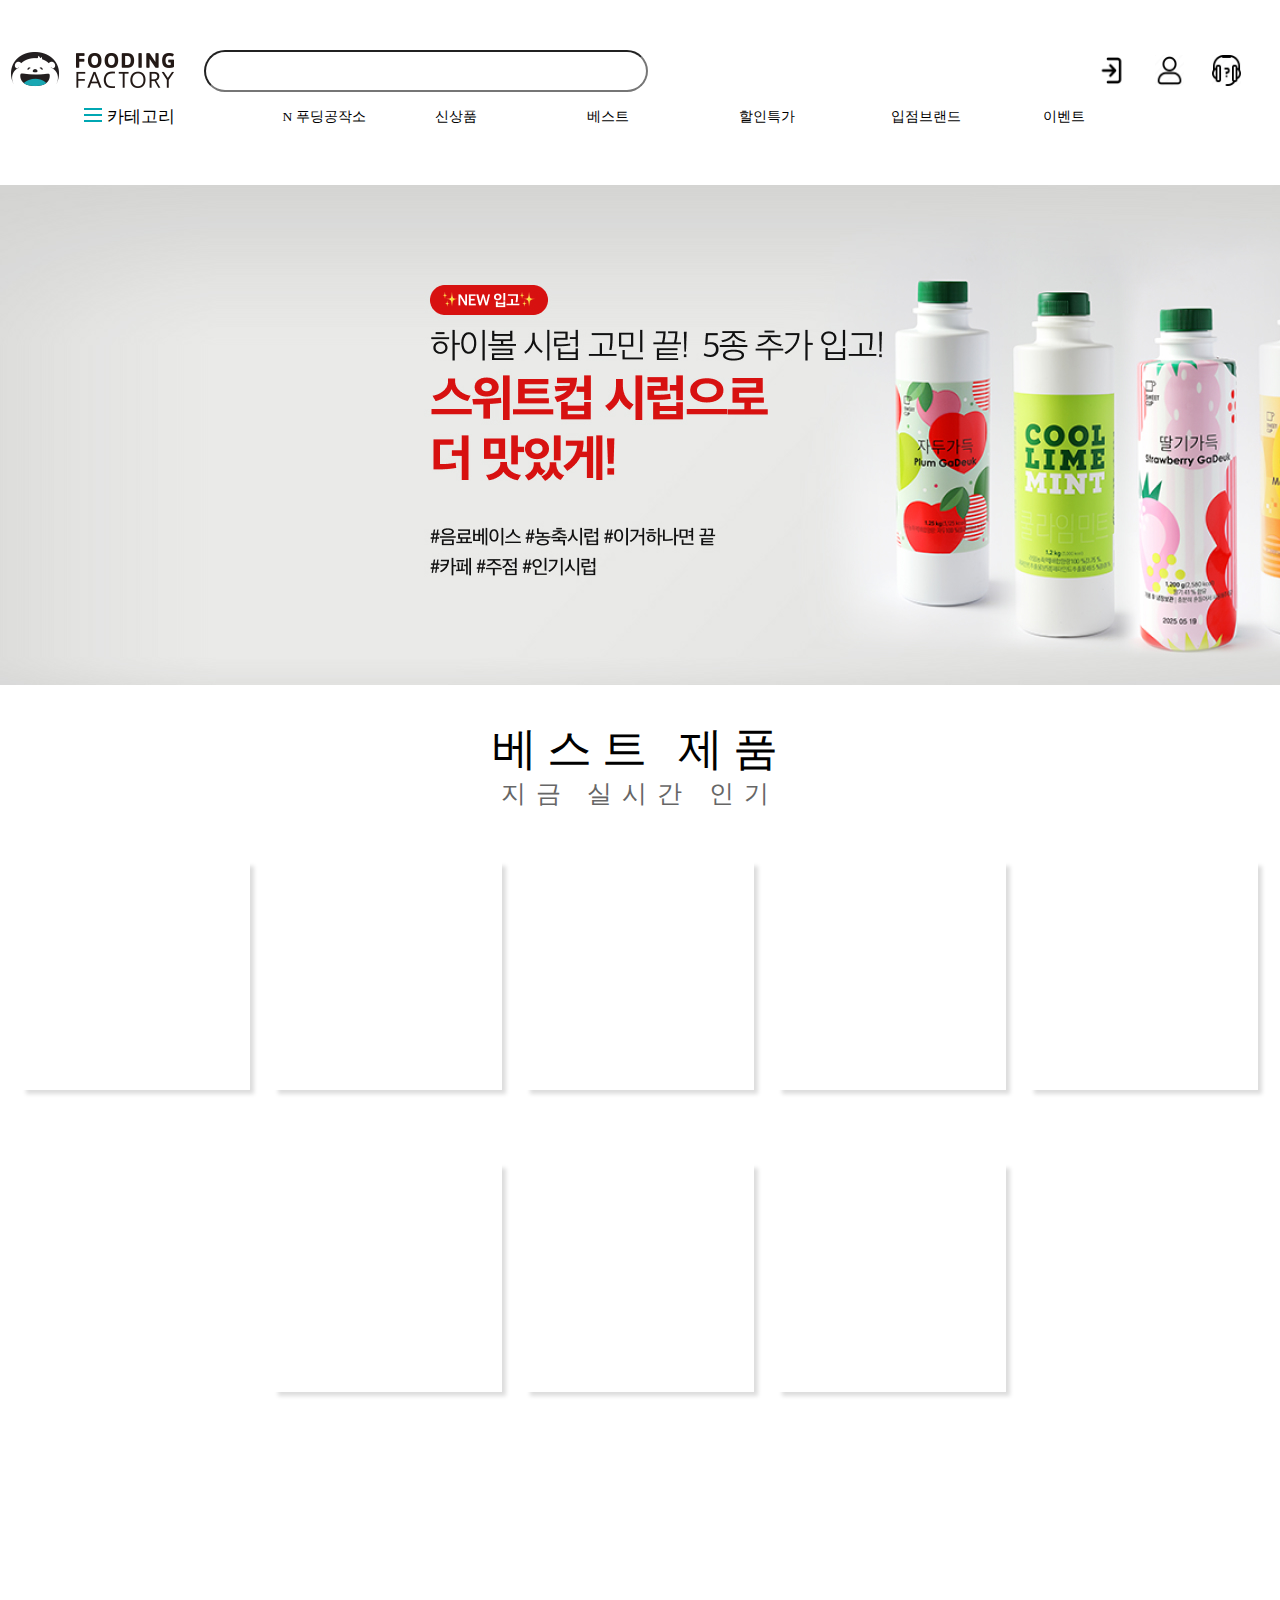
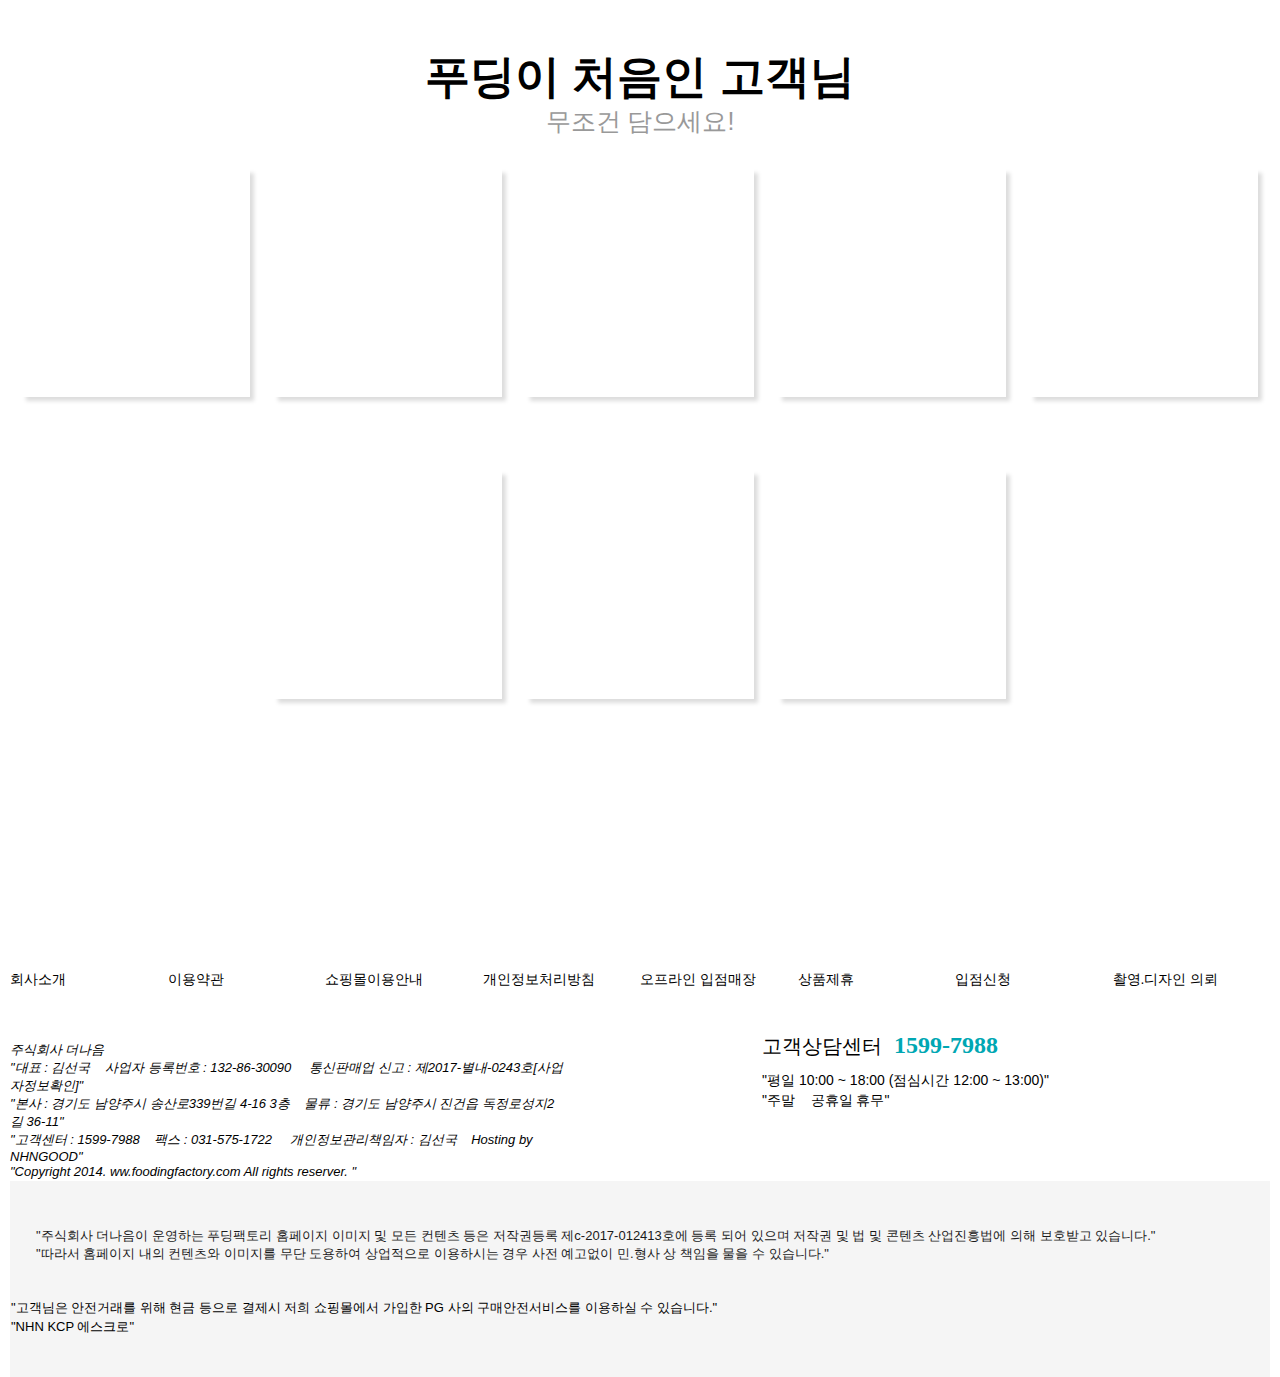
<file: index.html>
<!DOCTYPE html>
<html lang="en">

<head>
    <meta charset="UTF-8">
    <meta name="viewport" content="width=device-width, initial-scale=1.0">
    <title></title>
    <script src="https://ajax.aspnetcdn.com/ajax/jQuery/jquery-3.7.0.min.js"></script>
    <script>
        $(function () {
            $.ajax({
                url: "./json/best.json",
                dataType: "json",
                success: function (data) {
                    if (data.length > 0) {console.log(data)
                        for (var i in data) {
                            var title = data[i].title;
                            var subtitle = data[i].subtitle;
                            var price = data[i].price;
                            var url = data[i].url;
                            $(".box").eq(i).append('<div><a href="#">' + "<img src='img/best/" + data[i].url + "'/>" + '</a></div>');
                            $(".box").eq(i).append('<h5><a href="#">' + data[i].title + "</a></h5>");
                            $(".box").eq(i).append('<p><a href="#">' + data[i].subtitle + "</a></p>");
                            $(".box").eq(i).append("<span>" + data[i].price + "</span>");

                            var count = Math.floor(Math.random() * 100);
                            $(".box").eq(i).append("<button" + count + "REVIEWS" + "</button>");

                            $(".box > div").attr("width", "228");
                            $(".box > div").attr("height", "228");
                            $(".box > div").attr("overflow", "hidden");

                            $(".box > div > a > img").attr("width", "228");
                            $(".box > div > a > img").attr("height", "228");
                            $(".box > div > a > img").attr("alt", "상품사진");

                            $(".box > div > a > img").hover(function () {
                                $(this).attr("width", "228").attr("height", "228").css({ "opacity": "0.6", "display": "inline"});
                            },
                                function () {
                                    $(this).attr("width", "228").attr("height", "228").css({ "opacity": "1", "display": "inline" });
                                });
                            $(".box>h5>a").css({ "font-size": "15px", "height": "30px", "margin": "0px", "marginTop": "0px", "marginRight": "15px", "marginLeft": "15px", "color": "#000", "text-align": "left", "text-decoration": "none", "display": "block" });
                            $(".box>p>a").css({ "border-bottom": "1px solid #eee", "marginRight": "15px", "marginTop": "-5px", "marginLeft": "15px", "font-size": "12px", "color": "#666", "line-height": "45px", "text-align": "left", "text-decoration": "none", "display": "block" });
                            $(".box>span").css({ "font-size": "15px", "marginLeft": "15px", "marginRight": "15px", "float": "left" });
                            $(".box>button").css({ "font-size": "11px", "border-radius": " 3px", "border": "none", "background": "#ba7112", "padding": "5px", "color": "#fff", "marginRight": "15px", "float": "right", "cursor": "pointer" });
                        }
                    }
                }
            });
        });
    </script>
    
    <link rel="stylesheet" , href="css/main.css">
</head>

<body>
    <div class="container">
        <header>
            <div id="logo"><img src="img/logo.gif" alt="logo"></div>
            <div class="search">
                <input type="text" placeholder="">
            </div>
            <div id="unmenu">
                <ul>
                    <li><a href="#"><img src="img/login.png"></a></li>
                    <li><a href="#"><img src="img/mypage.png"></a></li>
                    <li><a href="#"><img src="img/qa.png"></a></li>
                </ul>
            </div>
            <div id="nav">
                <ul class="nav_wrap">
                    <li class="first_nav_btn"><img src="img/karte.svg"> 카테고리</li>
                    <li><a href="https://www.foodingfactory.com/concept/index.php"><span class="newst">N</span>
                            푸딩공작소
                        </a></li>
                    <li><a href="https://www.foodingfactory.com/goods/goods_list.php?cateCd=041002">신상품</a></li>
                    <li><a href="https://www.foodingfactory.com/goods/best.php">베스트</a></li>
                    <li><a href="https://www.foodingfactory.com/goods/goods_list.php?cateCd=043">할인특가</a></li>
                    <li><a href="https://www.foodingfactory.com/providerlist/provider_list.php">입점브랜드</a></li>
                    <li><a href="https://www.foodingfactory.com/board/list.php?&bdId=cock&list=all">이벤트</a></li>
                </ul>
            </div>
            <slide></slide>
    </div>
    </header>
    </div>
    <div id="slidewrap">

        
        <ul class="slide">

            <li><img src="img/slide1.jpg" alt="slide image"></li>
            <li><img src="img/slide2.jpg" alt="slide image"></li>
            <li><img src="img/slide3.jpg" alt="slide image"></li>
            <li><img src="img/slide4.jpg" alt="slide image"></li>

        </ul>

    </div>
    <main>
        <h3 id="title"></h3>

        <section>

            <article>
                <div class="box"></div>

                <div class="box"></div>

                <div class="box"></div>

                <div class="box"></div>

                <div class="box"></div>

                <div class="box"></div>

                <div class="box"></div>

                <div class="box"></div>
            </article>

        </section>
        <h1 id="newpro">푸딩이 처음인 고객님</h1>
        <p id="newp">무조건 담으세요!</p>
        <section>

            <article>
                <div class="box"></div>

                <div class="box"></div>

                <div class="box"></div>

                <div class="box"></div>

                <div class="box"></div>

                <div class="box"></div>

                <div class="box"></div>

                <div class="box"></div>
            </article>

        </section>


    </main>

    <script>

        window.onload = function () {
            // 전체 폰트,배경색깔
            document.body.style.fontFamily = "Charcoal,sans-serif";

            // title
            var title = document.getElementById("title")
            title.innerHTML = "베스트 제품";
            title.style.color = "black";
            title.style.fontSize = "45px";
            title.style.width = "100%";
            title.style.textAlign = "center";
            title.style.letterSpacing = "10px";
            title.style.fontFamily = "Impact";
            title.margin = "0";

            // sub title

            var subtitle = document.createElement("p");
            var textnode = document.createTextNode(" 지금 실시간 인기 ");
            subtitle.appendChild(textnode);
            title.appendChild(subtitle);
            subtitle.style.color = "#666";
            subtitle.style.fontSize = "25px";
            subtitle.style.textAlign = "center";
            subtitle.style.margin = "24px 0px";
            //article

            var article = document.getElementsByTagName("article")[0];
            article.style.width = "1260px";
            article.style.height = "827px";
            article.style.textAlign = "center";
            article.style.margin = "0 auto";

            var article = document.getElementsByTagName("article")[1];
            article.style.width = "1260px";
            article.style.height = "827px";
            article.style.textAlign = "center";
            article.style.margin = "0 auto";
            //box
            var boxs = document.getElementsByClassName('box');
            for (var i = 0; i < boxs.length; i++) {
                boxs[i].boxSizing = "border-box";
                boxs[i].style.width = "228px";
                boxs[i].style.height = "228px";
                boxs[i].style.backgroundColor = "#fff";
                boxs[i].style.margin = "35px 10px";
                boxs[i].style.display = "inline-block";
                boxs[i].style.boxShadow = "4px 4px 4px #ddd";
            }
        }

        var i = 0;

        function slide() {

            i++;

            if (i > $('.slide li:last').index()) {

                i = 0;

            }

            $('.slide li').eq(i).stop().fadeIn('slow');

            $('.slide li').eq(i - 1).stop().fadeOut();

        }
        setInterval(slide, 3000);
    </script>
    <div id="footer">
        <div class="ftsec1">
            <li><a href="#">회사소개</a></li> 
            <li><a href="#">이용약관</a></li> 
            <li><a href="#">쇼핑몰이용안내</a></li> 
            <li><a href="#">개인정보처리방침</a></li>
            <li><a href="#">오프라인 입점매장</a></li>
            <li><a href="#">상품제휴</a></li>
            <li><a href="#">입점신청</a></li>
            <li><a href="#">촬영.디자인 의뢰</a></li>
        </div>
        <div class="ftsec2">
            <address>
                <span class="company">주식회사 더나음</span><br>
                "대표 : 김선국&nbsp;&nbsp;&nbsp;&nbsp;사업자 등록번호 : 132-86-30090&nbsp;&nbsp;&nbsp;&nbsp;
                통신판매업 신고 : 제2017-별내-0243호[사업자정보확인]"<br>
                "본사 : 경기도 남양주시 송산로339번길 4-16 3층&nbsp;&nbsp;&nbsp;&nbsp;물류 : 
                경기도 남양주시 진건읍 독정로성지2길 36-11"<br>
                "고객센터 : 1599-7988&nbsp;&nbsp;&nbsp;&nbsp;팩스 : 031-575-1722&nbsp;&nbsp;&nbsp;&nbsp;
                개인정보관리책임자 : 김선국&nbsp;&nbsp;&nbsp;&nbsp;Hosting by NHNGOOD"<br>
                "Copyright 2014. ww.foodingfactory.com All rights reserver. "
            </address>
            <div class="ftsec2-2">
                <h3>고객상담센터</h3>
                <h4>1599-7988</h4>
                <p>
                    "평일 10:00 ~ 18:00 (점심시간 12:00 ~ 13:00)"<br>
                    "주말&nbsp;&nbsp;&nbsp;&nbsp;공휴일 휴무"</p>
            </div>
        </div>
        <div class="ftsec3">
            <p class="notice">
                "주식회사 더나음이 운영하는 푸딩팩토리 홈페이지 이미지 및 모든 컨텐츠 등은 저작권등록
                제c-2017-012413호에 등록 되어 있으며 저작권 및 법 및 콘텐츠 산업진흥법에 의해 보호받고 있습니다."<br>
                "따라서 홈페이지 내의 컨텐츠와 이미지를 무단 도용하여 상업적으로 이용하시는 경우 사전 예고없이 민.형사
                상 책임을 물을 수 있습니다."</p>
            <div class="pay">
                "고객님은 안전거래를 위해 현금 등으로 결제시 저희 쇼핑몰에서 가입한 PG 사의 구매안전서비스를 
                이용하실 수 있습니다."<br>
                "NHN KCP 에스크로"
            </div>
        </div>
    </div>
</body>


</html>
</file>
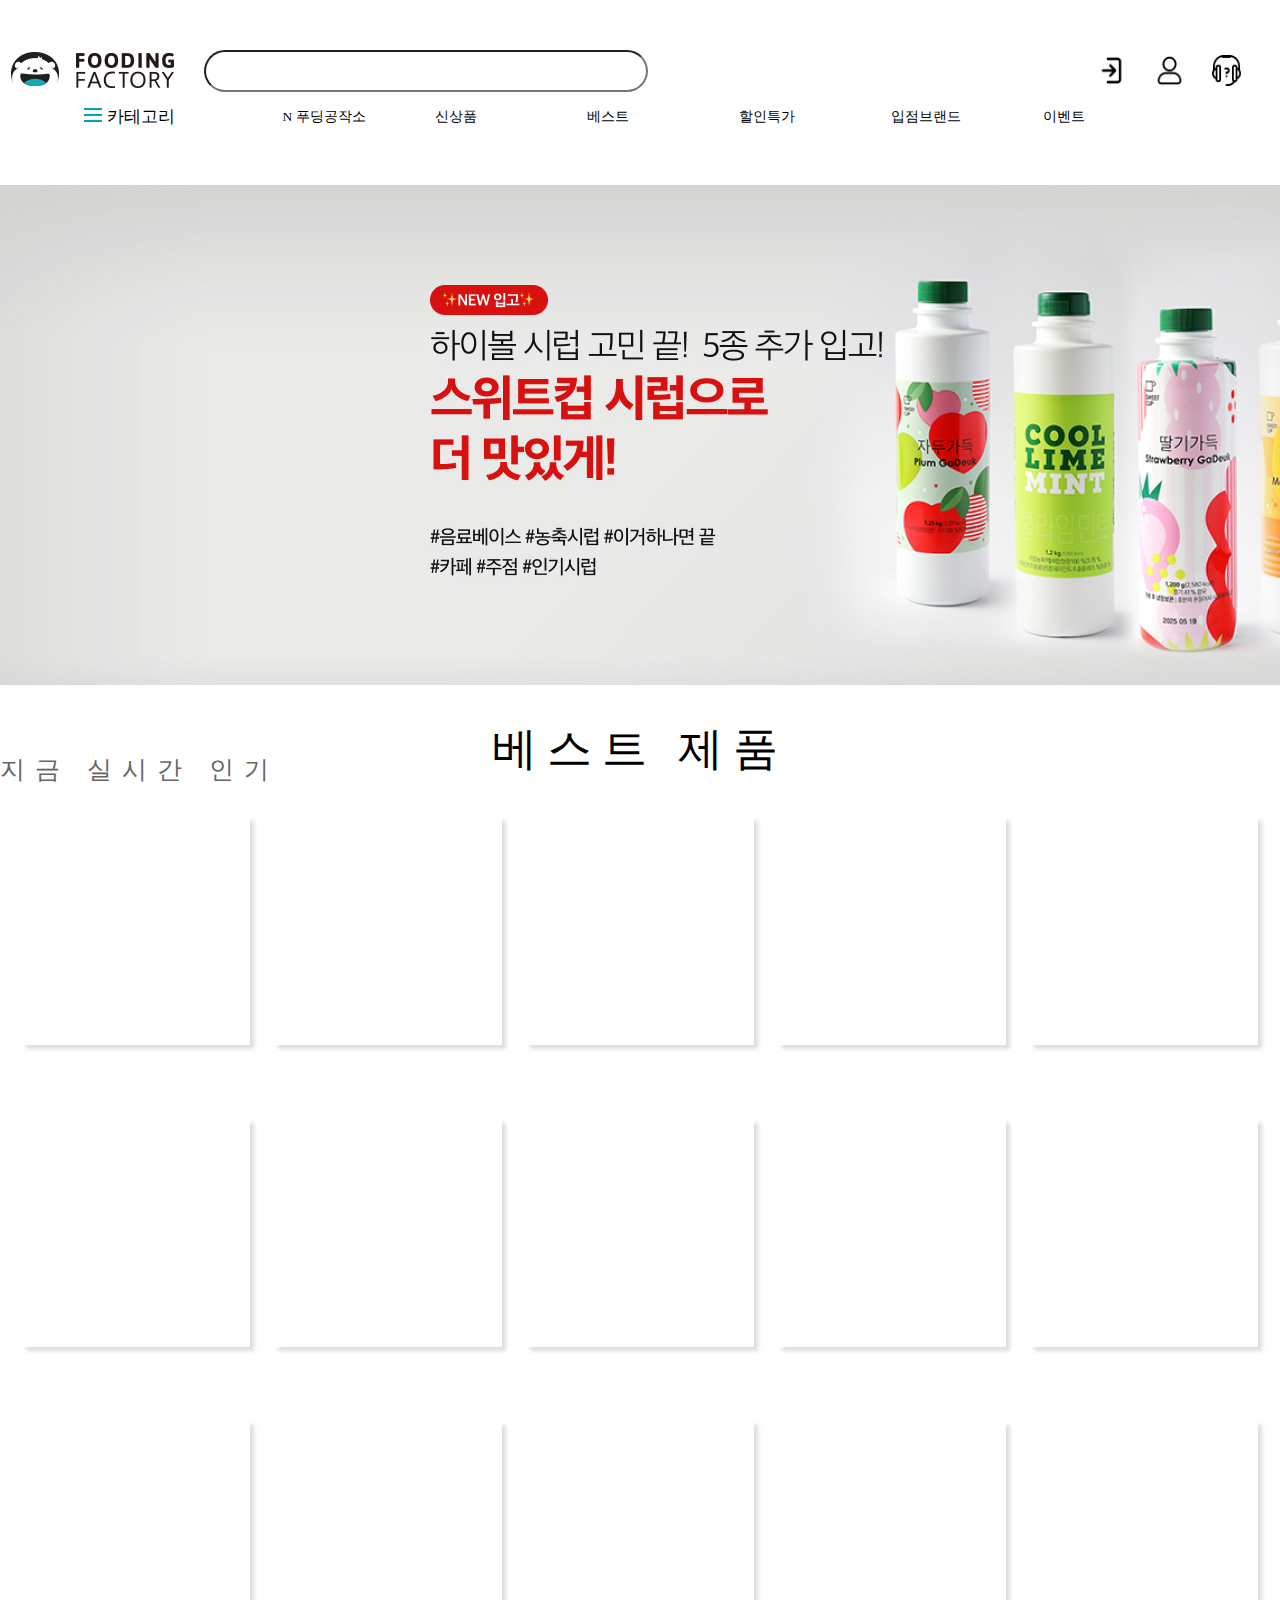
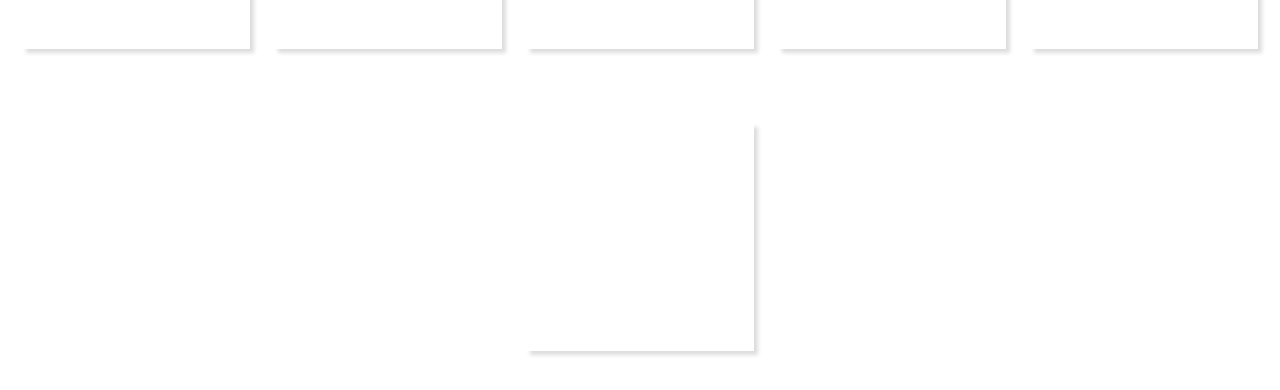
<file: port2.2.html>
<!DOCTYPE html>
<html lang="en">

<head>
    <meta charset="UTF-8">
    <meta name="viewport" content="width=device-width, initial-scale=1.0">
    <title></title>
    <script src="https://ajax.aspnetcdn.com/ajax/jQuery/jquery-3.7.0.min.js"></script>
    <script>
        $(function () {
            $.ajax({
                url: "./json/best.json",
                dataType: "json",
                success: function (data) {
                    if (data.length > 0) {console.log(data)
                        for (var i in data) {
                            var title = data[i].title;
                            var subtitle = data[i].subtitle;
                            var price = data[i].price;
                            var url = data[i].url;
                            $(".box").eq(i).append('<div><a href="#">' + "<img src='img/best/" + data[i].url + "'/>" + '</a></div>');
                            $(".box").eq(i).append('<h5><a href="#">' + data[i].title + "</a></h5>");
                            $(".box").eq(i).append('<p><a href="#">' + data[i].subtitle + "</a></p>");
                            $(".box").eq(i).append("<span>" + data[i].price + "</span>");

                            var count = Math.floor(Math.random() * 100);
                            $(".box").eq(i).append("<button" + count + "REVIEWS" + "</button>");

                            $(".box > div").attr("width", "228");
                            $(".box > div").attr("height", "228");
                            $(".box > div").attr("overflow", "hidden");

                            $(".box > div > a > img").attr("width", "228");
                            $(".box > div > a > img").attr("height", "228");
                            $(".box > div > a > img").attr("alt", "상품사진");

                            $(".box > div > a > img").hover(function () {
                                $(this).attr("width", "228").attr("height", "228").css({ "opacity": "0.6", "display": "inline"});
                            },
                                function () {
                                    $(this).attr("width", "228").attr("height", "228").css({ "opacity": "1", "display": "inline" });
                                });
                            $(".box>h5>a").css({ "font-size": "15px", "height": "30px", "margin": "0px", "marginTop": "0px", "marginRight": "15px", "marginLeft": "15px", "color": "#000", "text-align": "left", "text-decoration": "none", "display": "block" });
                            $(".box>p>a").css({ "border-bottom": "1px solid #eee", "marginRight": "15px", "marginTop": "-5px", "marginLeft": "15px", "font-size": "12px", "color": "#666", "line-height": "45px", "text-align": "left", "text-decoration": "none", "display": "block" });
                            $(".box>span").css({ "font-size": "15px", "marginLeft": "15px", "marginRight": "15px", "float": "left" });
                            $(".box>button").css({ "font-size": "11px", "border-radius": " 3px", "border": "none", "background": "#ba7112", "padding": "5px", "color": "#fff", "marginRight": "15px", "float": "right", "cursor": "pointer" });
                        }
                    }
                }
            });
        });
    </script>
    
    <link rel="stylesheet" , href="css/main.css">
</head>

<body>
    <div class="container">
        <header>
            <div id="logo"><img src="img/logo.gif" alt="logo"></div>
            <div class="search">
                <input type="text" placeholder="">
            </div>
            <div id="unmenu">
                <ul>
                    <li><a href="#"><img src="img/login.png"></a></li>
                    <li><a href="#"><img src="img/mypage.png"></a></li>
                    <li><a href="#"><img src="img/qa.png"></a></li>
                </ul>
            </div>
            <div id="nav">
                <ul class="nav_wrap">
                    <li class="first_nav_btn"><img src="img/karte.svg"> 카테고리</li>
                    <li><a href="https://www.foodingfactory.com/concept/index.php"><span class="newst">N</span>
                            푸딩공작소
                        </a></li>
                    <li><a href="https://www.foodingfactory.com/goods/goods_list.php?cateCd=041002">신상품</a></li>
                    <li><a href="https://www.foodingfactory.com/goods/best.php">베스트</a></li>
                    <li><a href="https://www.foodingfactory.com/goods/goods_list.php?cateCd=043">할인특가</a></li>
                    <li><a href="https://www.foodingfactory.com/providerlist/provider_list.php">입점브랜드</a></li>
                    <li><a href="https://www.foodingfactory.com/board/list.php?&bdId=cock&list=all">이벤트</a></li>
                </ul>
            </div>
            <slide></slide>
    </div>
    </header>
    </div>
    <div id="slidewrap">

        
        <ul class="slide">

            <li><img src="img/slide1.jpg" alt="slide image"></li>
            <li><img src="img/slide2.jpg" alt="slide image"></li>
            <li><img src="img/slide3.jpg" alt="slide image"></li>
            <li><img src="img/slide4.jpg" alt="slide image"></li>

        </ul>

    </div>
    <main>
        <h3 id="title"></h3>

        <section>

            <article>
                <div class="box"></div>

                <div class="box"></div>

                <div class="box"></div>

                <div class="box"></div>

                <div class="box"></div>

                <div class="box"></div>

                <div class="box"></div>

                <div class="box"></div>
                <div class="box"></div>

                <div class="box"></div>

                <div class="box"></div>

                <div class="box"></div>

                <div class="box"></div>

                <div class="box"></div>

                <div class="box"></div>

                <div class="box"></div>

            </article>

        </section>


    </main>

    <script>

        window.onload = function () {
            // 전체 폰트,배경색깔
            document.body.style.fontFamily = "Charcoal,sans-serif";

            // title
            var title = document.getElementById("title")
            title.innerHTML = "베스트 제품";
            title.style.color = "black";
            title.style.fontSize = "45px";
            title.style.width = "100%";
            title.style.textAlign = "center";
            title.style.letterSpacing = "10px";
            title.style.fontFamily = "Impact";
            title.margin = "0";

            // sub title

            var subtitle = document.createElement("p");
            var textnode = document.createTextNode(" 지금 실시간 인기 ");
            subtitle.appendChild(textnode);
            title.appendChild(subtitle);
            subtitle.style.color = "#666";
            subtitle.style.fontSize = "25px";
            subtitle.style.margin = "0";
            //article

            var article = document.getElementsByTagName("article")[0];
            article.style.width = "1260px";
            article.style.height = "1177px";
            article.style.textAlign = "center";
            article.style.margin = "0 auto";
            //box
            var boxs = document.getElementsByClassName('box');
            for (var i = 0; i < boxs.length; i++) {
                boxs[i].boxSizing = "border-box";
                boxs[i].style.width = "228px";
                boxs[i].style.height = "228px";
                boxs[i].style.backgroundColor = "#fff";
                boxs[i].style.margin = "35px 10px";
                boxs[i].style.display = "inline-block";
                boxs[i].style.boxShadow = "4px 4px 4px #ddd";
            }
        }

        var i = 0;

        function slide() {

            i++;

            if (i > $('.slide li:last').index()) {

                i = 0;

            }

            $('.slide li').eq(i).stop().fadeIn('slow');

            $('.slide li').eq(i - 1).stop().fadeOut();

        }
        setInterval(slide, 3000);
    </script>
    <footer></footer>
</body>


</html>
</file>
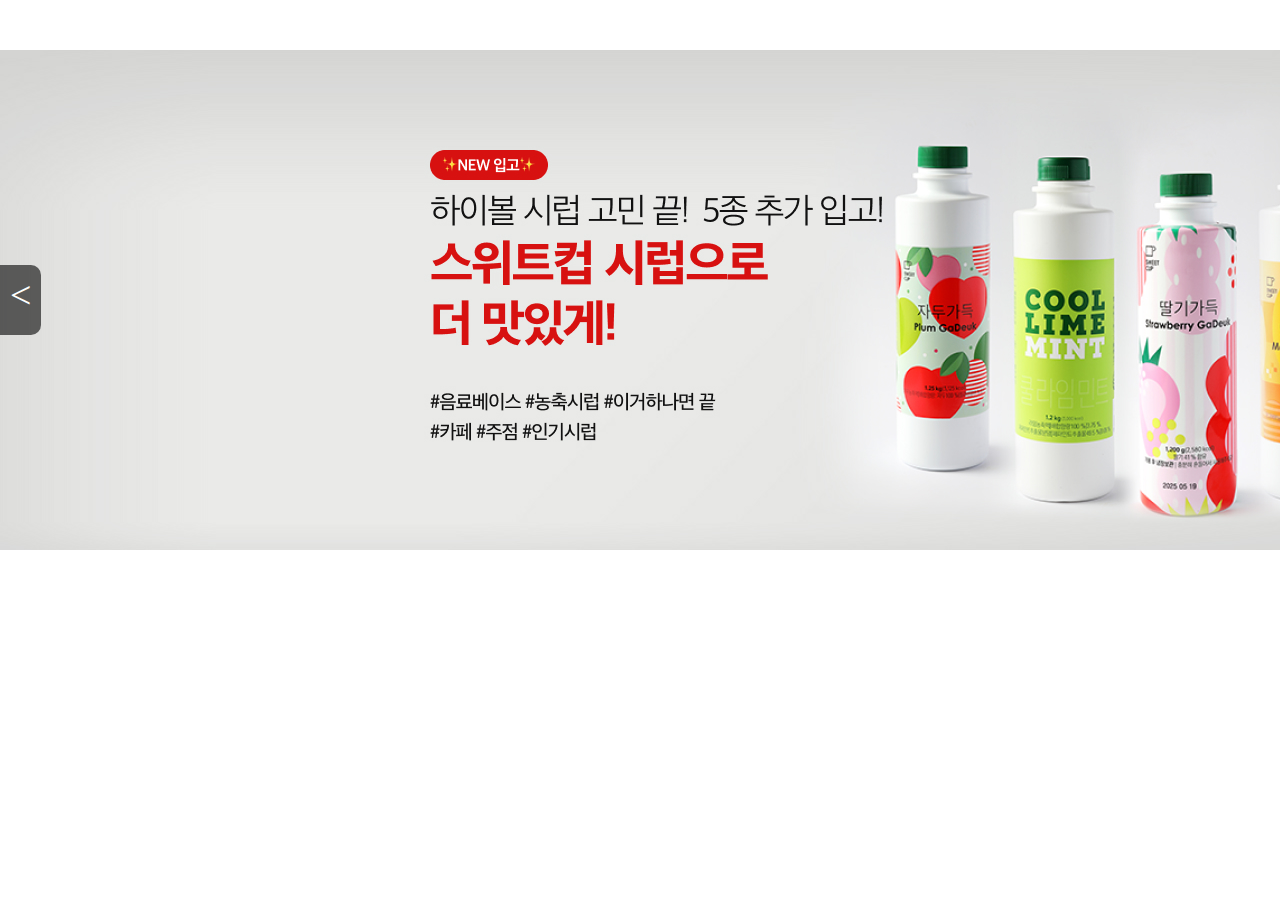
<file: slide1.html>
<!DOCTYPE html>

<html>

<head>

    <title></title>

    <style>
        * {
            margin: 0;
        }

        ul,
        li,
        ol {
            list-style: none;
            margin: 0;
            padding: 0;
        }



        #slidewrap {
            width: 1920px;
            height: 500px;
            margin: 50px auto;
            position: relative;
            overflow: hidden;
        }



        .slide {
            width: 1920px;
            height: 500px;
        }

        .slide li {
            width: 1920px;
            height: 500px;
            float: left;
        }

        .slide li img {
            width: 100%;
            height: 100%;
        }



        p {
            position: absolute;
            top: 50%;
            left: 50%;
            text-align: center;
            background-color: #fff;
            transform: translate(-50%, -50%);

            width: 350px;
            border-radius: 10px;
            height: 60px;
            line-height: 60px;
            opacity: 0.8;
        }



        span {
            position: absolute;
            top: 50%;
            display: block;
            font-size: 38px;
            color: #fff;
            line-height: 40px;

            background: rgba(0, 0, 0, 0.6);
            cursor: pointer;
            height: 50px;
            transform: translateY(-50%);
        }

        span:hover {
            background: rgba(255, 255, 255, 0.8);
            color: #000;
        }



        .prev {
            left: 0;
            border-radius: 0 10px 10px 0px;
            padding: 10px;
        }

        .next {
            right: 0;
            border-radius: 10px 0px 0px 10px;
            padding: 10px;
        }
    </style>



    <script src="https://ajax.aspnetcdn.com/ajax/jQuery/jquery-3.4.0.min.js"></script>


</head>

<body>

    <div id="slidewrap">

        <ul class="slide">

            <li><img src="img/slide1.jpg" alt="slide image"></li>



            <li><img src="img/slide2.jpg" alt="slide image"></li>



            <li><img src="img/slide3.jpg" alt="slide image"></li>



        </ul>

        <span class="prev">&lt;</span>
        <span class="next">&gt;</span>

    </div>

    <script>



        function prev() {

            $('.slide li:last').prependTo('.slide');

            $('.slide').css('margin-left', -1000);    // $('.slide').css({marginLeft:-1000}); 

            $('.slide').stop().animate({ marginLeft: 0 }, 800);

        }



        function next() {

            $('.slide').stop().animate({ marginLeft: -1000 }, function () {

                $('.slide li:first').appendTo('.slide');

                $('.slide').css({ marginLeft: 0 });

            });

        }



        function slide() {

            $('.slide').stop().animate({ marginLeft: -1000 }, function () {

                $('.slide li:first').appendTo('.slide');

                $('.slide').css({ marginLeft: 0 });

            });

        }



        setInterval(slide, 3000);



        $('.prev').click(function () {

            prev();

        });



        $('.next').click(function () {

            next();

        });



    </script>

</body>

</html>
</file>
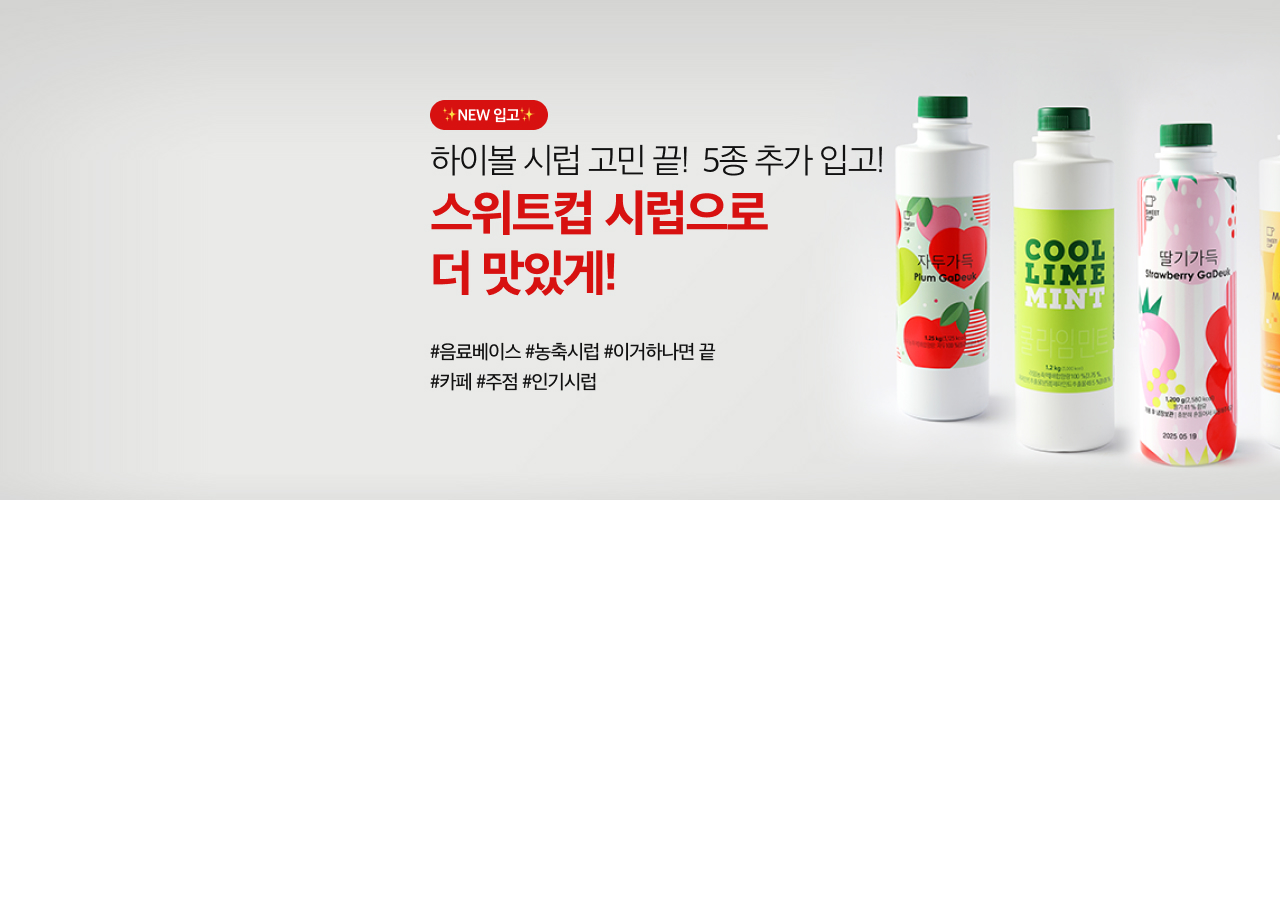
<file: slide2.html>
<!DOCTYPE html>

<html>

<head>

    <title></title>

    <style>
        * {
            margin: 0;
        }

        ul,
        li,
        ol {
            list-style: none;
            margin: 0;
            padding: 0;
        }

        ​ #slidewrap {
            width: 1920px;
            height: 500px;
            margin: 50px auto;
            position: relative;
        }

        ​ .slide {
            width: 1920px;
            height: 500px;
        }

        .slide>li {
            width: 100%;
            height: 100%;
            position: absolute;
            left: 0;
            top: 0;
        }

        .slide>li>img {
            width: 1920px;
            height: 500px;
        }

        .slide li:not(:first-child) {
            display: none;
        }
    </style>



    <script src="https://ajax.aspnetcdn.com/ajax/jQuery/jquery-3.4.0.min.js"></script>​

</head>

<body>

    <div id="slidewrap">

        <ul class="slide">



            <li><img src="img/slide1.jpg" alt="slide image"></li>

            ​

            <li><img src="img/slide2.jpg" alt="slide image"></li>

            ​

            <li><img src="img/slide3.jpg" alt="slide image"></li>

            ​

        </ul>

    </div>

    <script>



        var i = 0;



        function slide() {

            i++;

            if (i > $('.slide li:last').index()) {

                i = 0;

            }

            $('.slide li').eq(i).stop().fadeIn('slow');

            $('.slide li').eq(i - 1).stop().fadeOut();

        }
        setInterval(slide, 3000);
    </script>
</body>

</html>
</file>
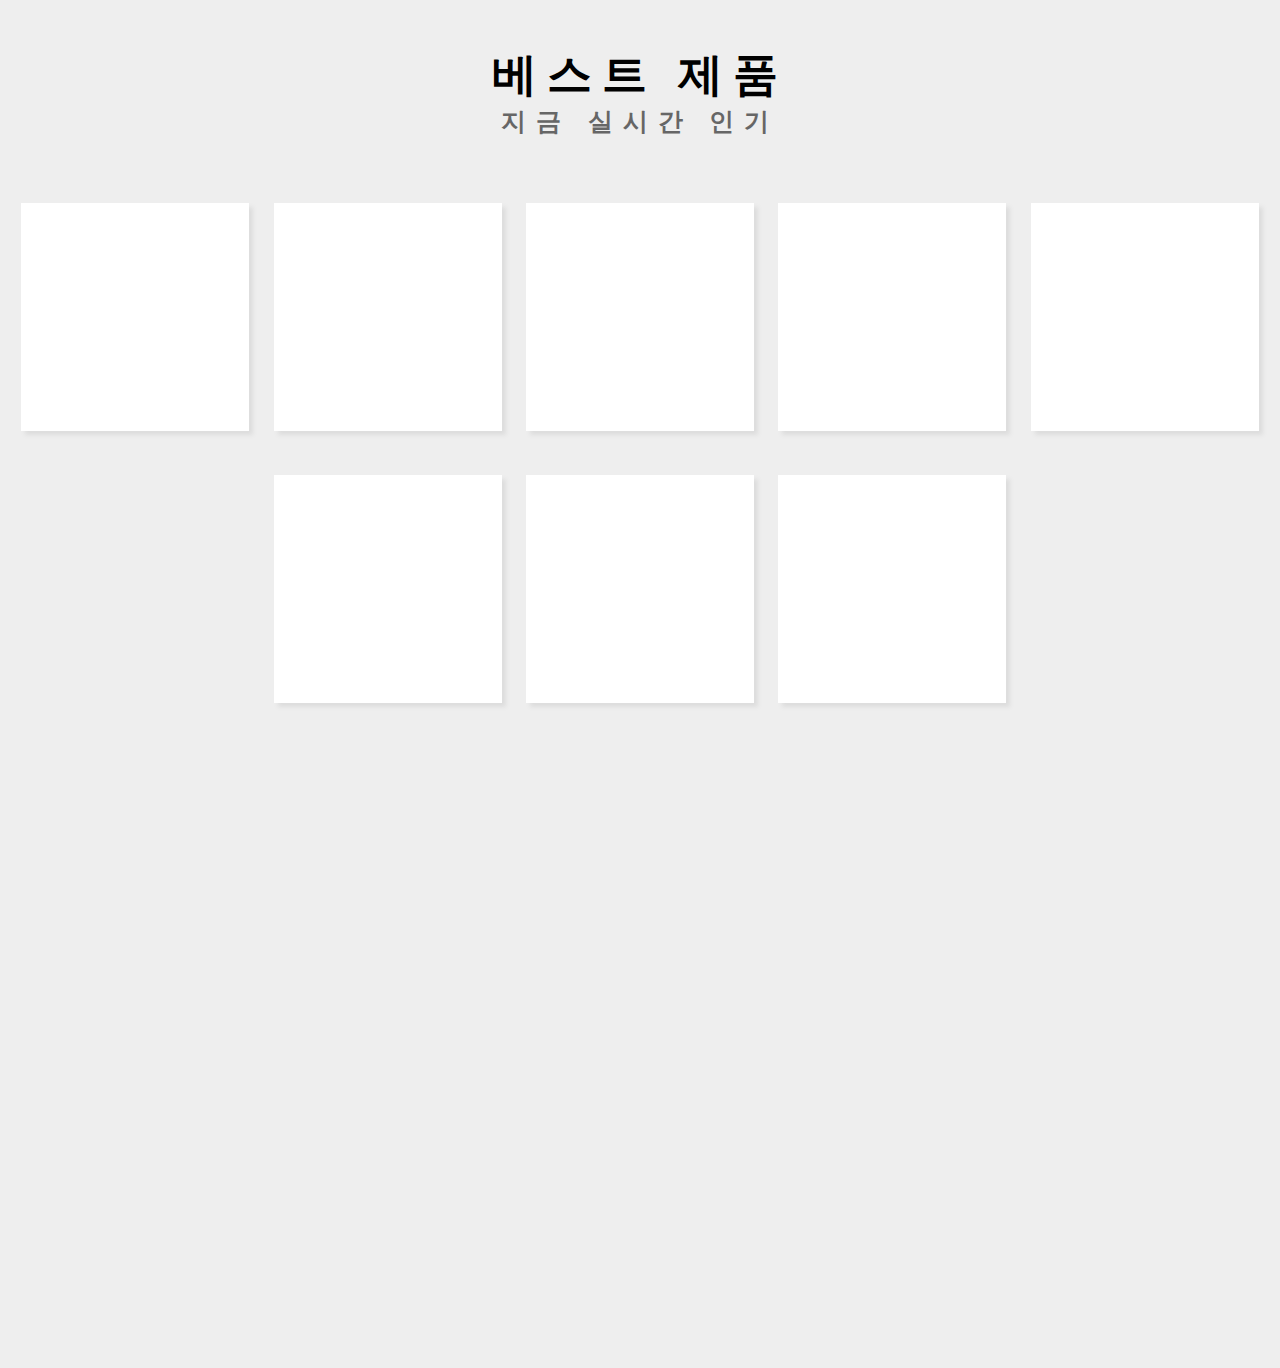
<file: test.html>
<!DOCTYPE html>
<html>

<head>
    <title></title>
    <script src="https://ajax.aspnetcdn.com/ajax/jQuery/jquery-3.7.0.min.js"></script>
    <script>
        $(function () {
            $.ajax({
                url: "./json/best.json",
                dataType: "json",
                success: function (data) {
                    if (data.length > 0) {
                        for (var i in data) {
                            var title = data[i].title;
                            var subtitle2 = data[i].subtitle;
                            var price = data[i].price;
                            var url = data[i].url;
                            $(".box").eq(i).append('<div><a href="#">' + "<img src='img/best/" + data[i].url + "'/>" + '</a></div>');
                            $(".box").eq(i).append('<h5><a href="#">' + data[i].title + "</a></h5>");
                            $(".box").eq(i).append('<p><a href="#">'+data[i].subtitle+"</a></p>");
                            $(".box").eq(i).append("<span>" + data[i].price + "</span>");

                            var count = Math.floor(Math.random() * 100);
                            $(".box").eq(i).append("<button" + count + "REVIEWS" + "</button>");

                            $(".box > div").attr("width", "228");
                            $(".box > div").attr("height", "228");
                            $(".box > div").attr("overflow", "hidden");

                            $(".box > div > a > img").attr("width", "228");
                            $(".box > div > a > img").attr("height", "228");
                            $(".box > div > a > img").attr("alt", "상품사진");

                            $(".box > div > a > img").hover(function () {
                                $(this).attr("width", "228").attr("height", "228").css({ "opacity": "0.6", "display": "inline" });
                            },
                                function () {
                                    $(this).attr("width", "228").attr("height", "228").css({ "opacity": "1", "display": "inline" });
                                });
                            $(".box>h5>a").css({ "font-size": "12px", "height": "20px", "margin": "0px", "marginTop": "-15px", "marginRight": "15px", "marginLeft": "15px", "color": "#000", "text-align": "left", "text-decoration": "none", "display": "block" });
                            $(".box>p>a").css({"border-bottom": "1px solid #eee", "marginRight": "15px" ,"marginTop": "-35px",  "marginLeft": "15px", "font-size": "12px", "color":"#666", "line-height": "45px", "text-align":"left", "text-decoration":"none", "display":"block"});
                            $(".box>span").css({ "font-size": "11px", "marginLeft": "15px", "marginRight": "15px", "float": "left" });
                            $(".box>button").css({ "font-size": "11px", "border-radius": " 3px", "border": "none", "background": "#ba7112", "padding": "5px", "color": "#fff", "marginRight": "15px", "float": "right", "cursor": "pointer" });
                        }
                    }
                }
            });
        });
    </script>
</head>

<body>
    <main>
        <h3 id="title"></h3>

        <section>

            <article>
                <div class="box"></div>

                <div class="box"></div>

                <div class="box"></div>

                <div class="box"></div>

                <div class="box"></div>

                <div class="box"></div>

                <div class="box"></div>

                <div class="box"></div>

            </article>

        </section>


    </main>

    <script>

        window.onload = function () {
            // 전체 폰트,배경색깔
            document.body.style.fontFamily = "Charcoal,sans-serif";
            document.body.style.backgroundColor = "#eee";

            // title
            var title = document.getElementById("title")
            title.innerHTML = "베스트 제품";
            title.style.color = "black";
            title.style.fontSize = "45px";
            title.style.width = "100%";
            title.style.textAlign = "center";
            title.style.letterSpacing = "10px";
            title.style.fontFamily = "Impact";
            title.margin = "0";

            // sub title

            var subtitle = document.createElement("p");
            var textnode = document.createTextNode(" 지금 실시간 인기 ");
            subtitle.appendChild(textnode);
            title.appendChild(subtitle);
            subtitle.style.color = "#666";
            subtitle.style.fontSize = "25px";
            subtitle.style.margin = "0";
            //article

            var article = document.getElementsByTagName("article")[0];
            article.style.width = "1260px";
            article.style.height = "1177px";
            article.style.textAlign = "center";
            article.style.margin = "0 auto";
            //box
            var boxs = document.getElementsByClassName('box');
            for (var i = 0; i < boxs.length; i++) {
                boxs[i].boxSizing = "border-box";
                boxs[i].style.width = "228px";
                boxs[i].style.height = "228px";
                boxs[i].style.backgroundColor = "#fff";
                boxs[i].style.margin = "20px 10px";
                boxs[i].style.display = "inline-block";
                boxs[i].style.boxShadow = "4px 4px 4px #ddd";
            }
        }
    </script>
</body>

</html>
</file>
<file: css/main.css>
*{
    margin:0;
    padding:0;
    font-family:"맑은고딕";
    list-style: none;
}
.container{
    width:100%;
    margin:0 auto;
    box-sizing: border-box;
    height: 135px;
    display: flex;
    align-items: center;
}
header{
    width: 1260px;
    height: 60px;
    padding: 24px 0 0px;
    margin: 0 auto;
}
#logo{
    width: 164px;
    height: 42px;
    margin: 0 auto;
    float: left;
}
.search{
    float: left;
    width: 480px;
    height: 42px;
    margin-left: 30px;
}
.search > input{
    width: 440px;
    height: 38px;
    font-size: 13.7px;
    line-height: 13.7px;
    border-radius: 42px;
    text-align:left;
    color: #00a7b3;
}
.container > header > #unmenu > ul > li{
    list-style-type: none;
}
#unmenu{
    float: right;
    width: 173px;
    height: 29px;
}
#unmenu > ul{
    display: inline-block;
    font-size: 13.7px;
    line-height: 13.7px;
    width: 173px;
}
#unmenu > ul > li{
    float: left;
    display: flex;
    width: 33.3%;
}
li > a > img{
    width: 29px;
    height: 31px;
    margin-top: 5px;
}
#nav{
    width: 1260px;
    height: 50px;
    float:left;
    margin: 0 auto;
}
#nav > .nav_wrap{
    width: 1260px;
    height: 50px;
    list-style: none;
}
#nav > .nav_wrap> .first_nav_btn{
    width: 172px;
    height: 50px;
    text-align: center;
    font-size: 17px;
    cursor: pointer;
    line-height: 50px;
    font-weight: 500;
    position: relative;
}
#nav > .nav_wrap > li{
    display: list-item;
    float: left;
    font-weight: 400;
    line-height: 50px;
    width: 85.141px;
    height: 50px;
    margin-left: 33.5px;
    margin-right: 33.5px;
    font-size: 13.5px;
    text-align: left;
    position: relative;
    list-style-position: outside;
}
#nav > .nav_wrap > li > a{
    text-decoration: none;
    color: black;
}
#slidewrap {
    width: 1920px;
    height: 500px;
    margin: 50px auto;
    position: relative;
    text-decoration: none;
}

​ .slide {
    width: 1920px;
    height: 500px;
}

.slide>li {
    width: 100%;
    height: 100%;
    position: absolute;
    left: 0;
    top: 0;
}

.slide>li>img {
    width: 1920px;
    height: 500px;
}

.slide li:not(:first-child) {
    display: none;
}
#newpro{
    text-align: center;
    font-size: 45px;
    font-family: Impact, Haettenschweiler, 'Arial Narrow Bold', sans-serif;
    line-height: 45px;
}
#newp{
    text-align: center;
    font-size: 25px;
    line-height: 25px;
    color: #999;
    font-weight: 400;
    font-family: Impact, Haettenschweiler, 'Arial Narrow Bold', sans-serif;
    margin-top: 10px;
}
#footer{
    width: 100%;
    height: 400px;
    text-align: left;
}
.ftsec1{
    width: 1260px;
    height: 45.98px;
    margin: 0 auto;
}
.ftsec2{
    width: 1260px;
    height: 174px;
    margin: 0 auto;
}
.ftsec3{
    width: 1260px;
    height: 175.98px;
    background-color:whitesmoke;
    margin: 0 auto;
    font-family: 'Pretendard', sans-serif;
    font-size: 14px;
    font-weight: 400;
    padding-top: 20px;
    text-align: left;
}
.ftsec1 > li >a{
    text-decoration: none;
    color: black;
    font-size: 14px;
    float: left;
    text-align: left;
    width: 12.5%;
    margin-top: 10px;
    font-family:'Pretendard', sans-serif;
}
address{
    display: block;
    float: left;
    font-size: 13px;
    font-weight: 400;
    margin-top: 34px;
    text-align: left;
    width: 555px;
    height: 100px;
    font-family: 'Pretendard', sans-serif;
}
#footer > .ftsec2 > .ftsec2-2{
    width: 507.99px;
    height: 148.17px;
    float: right;
    display: block;
    font-family: 'Pretendard', sans-serif;
    font-size: 14px;
    line-height: 23.8px;
    margin-top: 25px;
    text-align: left;
}
h3{
    font-size: 20px;
    display: inline-block;
    font-weight: 500;
    line-height: 20px;
    text-align: left;
    margin-top: 4px;
}
h4{
    color: #00a7b3;
    display: inline-block;
    font-family: 'Open Sans';
    font-size: 24px;
    line-height: 24px;
    text-align: left;
    margin-top: 1px;
    margin-left: 8px;
}
p{
    display: block;
    font-family: 'Pretendard', sans-serif;
    font-size: 14px;
    line-height: 20px;
    margin-top: 9px;
    text-align: left;
}
.notice{
    background-clip: border-box;
    background-origin: padding-box;
    background-size: auto;
    box-sizing: border-box;
    color: #1a1a1a;
    display: block;
    font-family: 'Pretendard', sans-serif;
    font-size: 13px;
    font-weight: 300;
    height: 68.9955px;
    line-height: 18px;
    padding-bottom: 17px;
    padding-left: 26px;
    padding-right: 26px;
    padding-top: 17px;
    text-align: left;
    width: 1260px;
}
.pay{
    color: black;
    display: block;
    float: left;
    font-family: 'Pretendard', sans-serif;
    font-size: 13px;
    font-weight: 400;
    line-height: 19px;
    margin-left: 1px;
    margin-top: 19px;
    text-align: left;
}
</file>
